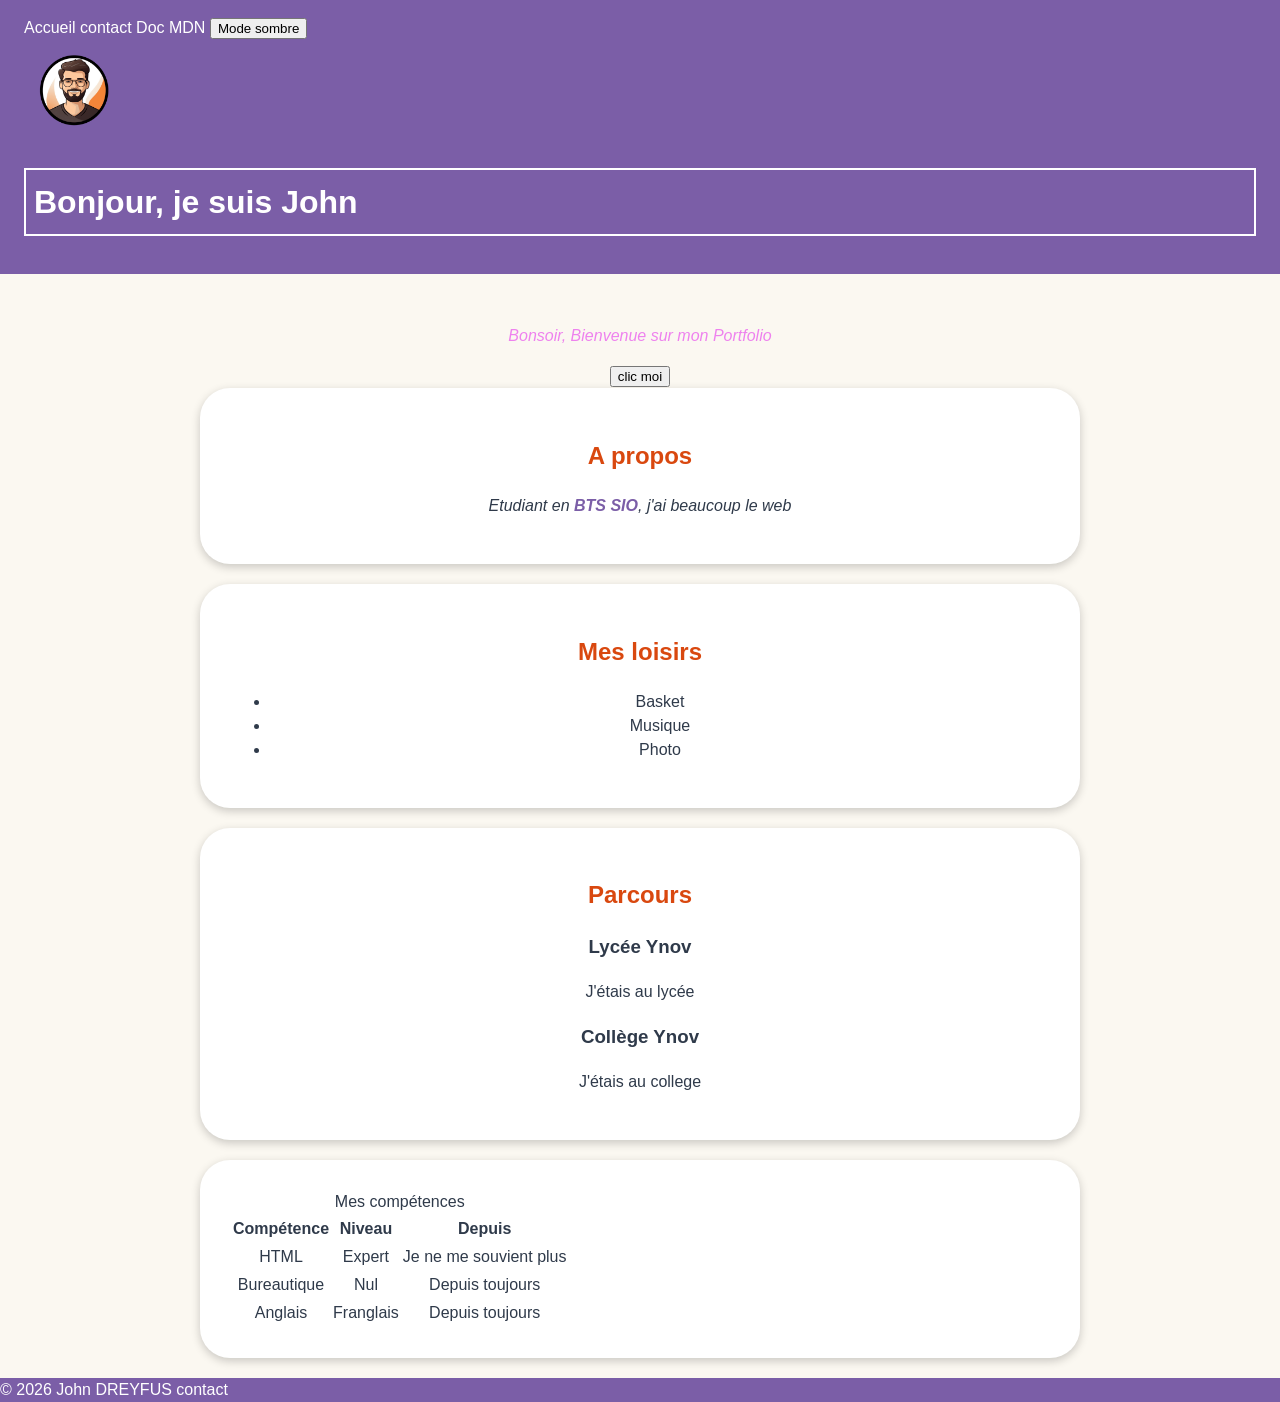
<file: index.html>
<!DOCTYPE html>
<html lang="fr">
    <head>
        <meta charset="UTF-8">
        <meta name="viewport" content="width=device-width, initial-scale=1.0">
        <title>Mon Portfolio Title</title>
        <link rel="stylesheet" href="css/styles.css">
        <script src="js/script.js" defer></script>
        <script src="js/sombre.js" defer></script>
    </head>
    <body>
        <header class="header-box">
            <nav>
                <a href="index.html">Accueil</a>
                <a href="contact.html">contact</a>
                <a href="https://developer.mozilla.org" target="_blank">Doc MDN</a>
                <button id="theme">Mode sombre</button>
            </nav>

            <img class="avatar" src="images/profile.png" alt="photo profil" width="100" height="100">
            <h1 class="carte">Bonjour, je suis John</h1>
        </header>
        <main>
            <p id="accueil"></p>

            <button id="button">clic moi</button>

            <section>
                <h2>A propos</h2>
                <p class="intro">Etudiant en <strong>BTS SIO</strong>, j'ai <em>beaucoup</em> le web</p>
            </section>

            <section class="test">
                <h2>Mes loisirs</h2>
                <ul id="loisirs">
                </ul>
            </section>

            <section>
                <h2>Parcours</h2>
                
                <h3>Lycée Ynov</h3>
                <p>J'étais au lycée</p>

                <h3>Collège Ynov</h3>
                <p>J'étais au college</p>
            </section>

            <section>
                <table>
                    <caption>Mes compétences</caption>
                    <tr>
                        <th>Compétence</th>
                        <th>Niveau</th>
                        <th>Depuis</th>
                    </tr>
                    <tr>
                        <td>HTML</td>
                        <td>Expert</td>
                        <td>Je ne me souvient plus</td>
                    </tr>
                    <tr>
                        <td>Bureautique</td>
                        <td>Nul</td>
                        <td>Depuis toujours</td>
                    </tr>
                    <tr>
                        <td>Anglais</td>
                        <td>Franglais</td>
                        <td>Depuis toujours</td>
                    </tr>
                </table>
            </section>
        </main>
        <footer>© 2026 John DREYFUS contact</footer>
    </body>
</html>
</file>
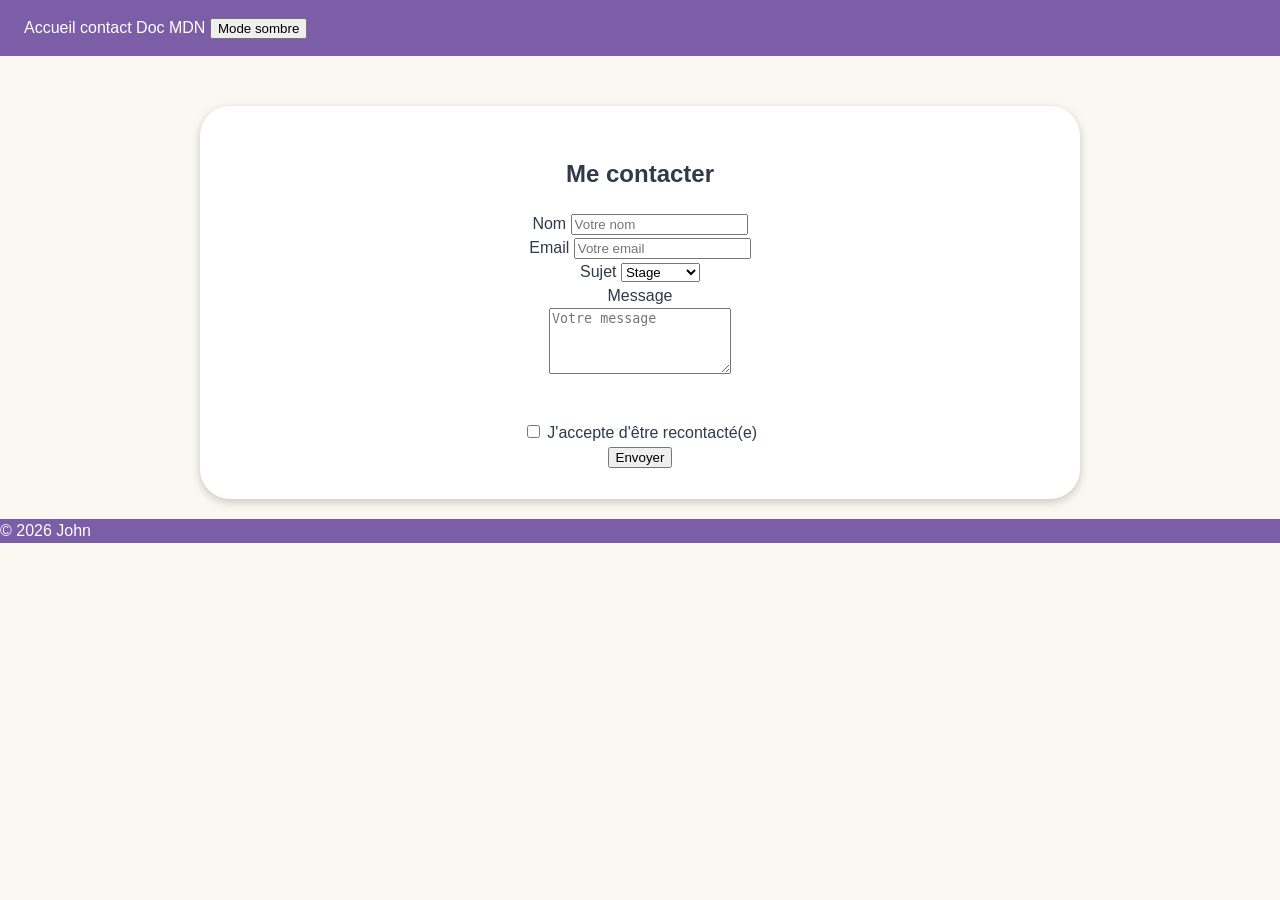
<file: contact.html>
<!DOCTYPE html>
<html lang="fr">
    <head>
        <meta charset="UTF-8">
        <meta name="viewport" content="width=device-width, initial-scale=1.0">
        <title>Mon Portfolio</title>
        <link rel="stylesheet" href="css/styles.css">
        <script src="js/sombre.js" defer></script>
        <script src="js/form.js" defer></script>
    </head>
    <body>
        <header class="header-box">
            <nav>
                <a href="index.html">Accueil</a>
                <a href="contact.html">contact</a>
                <a href="https://developer.mozilla.org" target="_blank">Doc MDN</a>
                <button id="theme">Mode sombre</button>
            </nav>
        </header>

        <main>
            <section>
                <h1>Me contacter</h1>

                <form>
                    <label for="nom">Nom</label>
                    <input type="text" id="nom" name="nom" placeholder="Votre nom" required>
                    <br>

                    <label for="email">Email</label>
                    <input type="email" id="email" name="email" placeholder="Votre email" required>
                    <br>

                    <label for="sujet">Sujet</label>
                    <select id="sujet" name="sujet">
                        <option>Stage</option>
                        <option>Alternace</option>
                        <option>Emploi</option>
                    </select>
                    <br>

                    <label for="message">Message</label><br>
                    <textarea id="message" name="messgae" rows="4" placeholder="Votre message"></textarea>
                    <p id="erreurMessage"></p>
                    <br>

                    <input type="checkbox" id="recontacter" name="recontacter">
                    <label for="recontacter">J'accepte d'être recontacté(e)</label>
                    <br>

                    <button type="submit">Envoyer</button>
                </form>
            </section>
        </main>

        <footer>© 2026 John</footer>
    </body>
</html>
</file>
<file: css/styles.css>
* {
    box-sizing: border-box;
}

body {
    font-family: Arial, sans-serif;
    background-color: #fbf8f1;
    color: #2f3a4a;
    line-height: 1.5;
    margin: 0;
}

body.sombre {
    background-color: #2f3a4a;
    color: white;
}

body.sombre section {
    background-color: #3b4759;
}

header, footer {
    background-color: #7b5ea7;
    color: white;
}

.header-box {
    padding: 16px 24px;
}

nav a {
    color: white;
    text-decoration: none;
}

nav a:hover {
    color: yellow;
}

img {
    border-radius: 50%;
}

main {
    max-width: 800;
    text-align: center;
    margin-right: 200px;
    margin-left: 200px;
    margin-top: 50px;
}

section {
    background-color: white;
    padding: 30px;
    border-radius: 30px;
    box-shadow: 0 3px 10px rgb(0 0 0 / 20%);
    margin-bottom: 20px;
}

.intro {
    font-style: italic;
}

h2 {
    color: #d9480f;
}

strong {
    color: #7b5ea7;
}

.accueil {
    font-style: italic;
    color: violet;
}

.carte { border: 2px solid; padding: 8px; }
.surlignee { background-color: #fff3bf; }
.cachee { display: none; }
.ronde { border-radius: 12px; }
</file>
